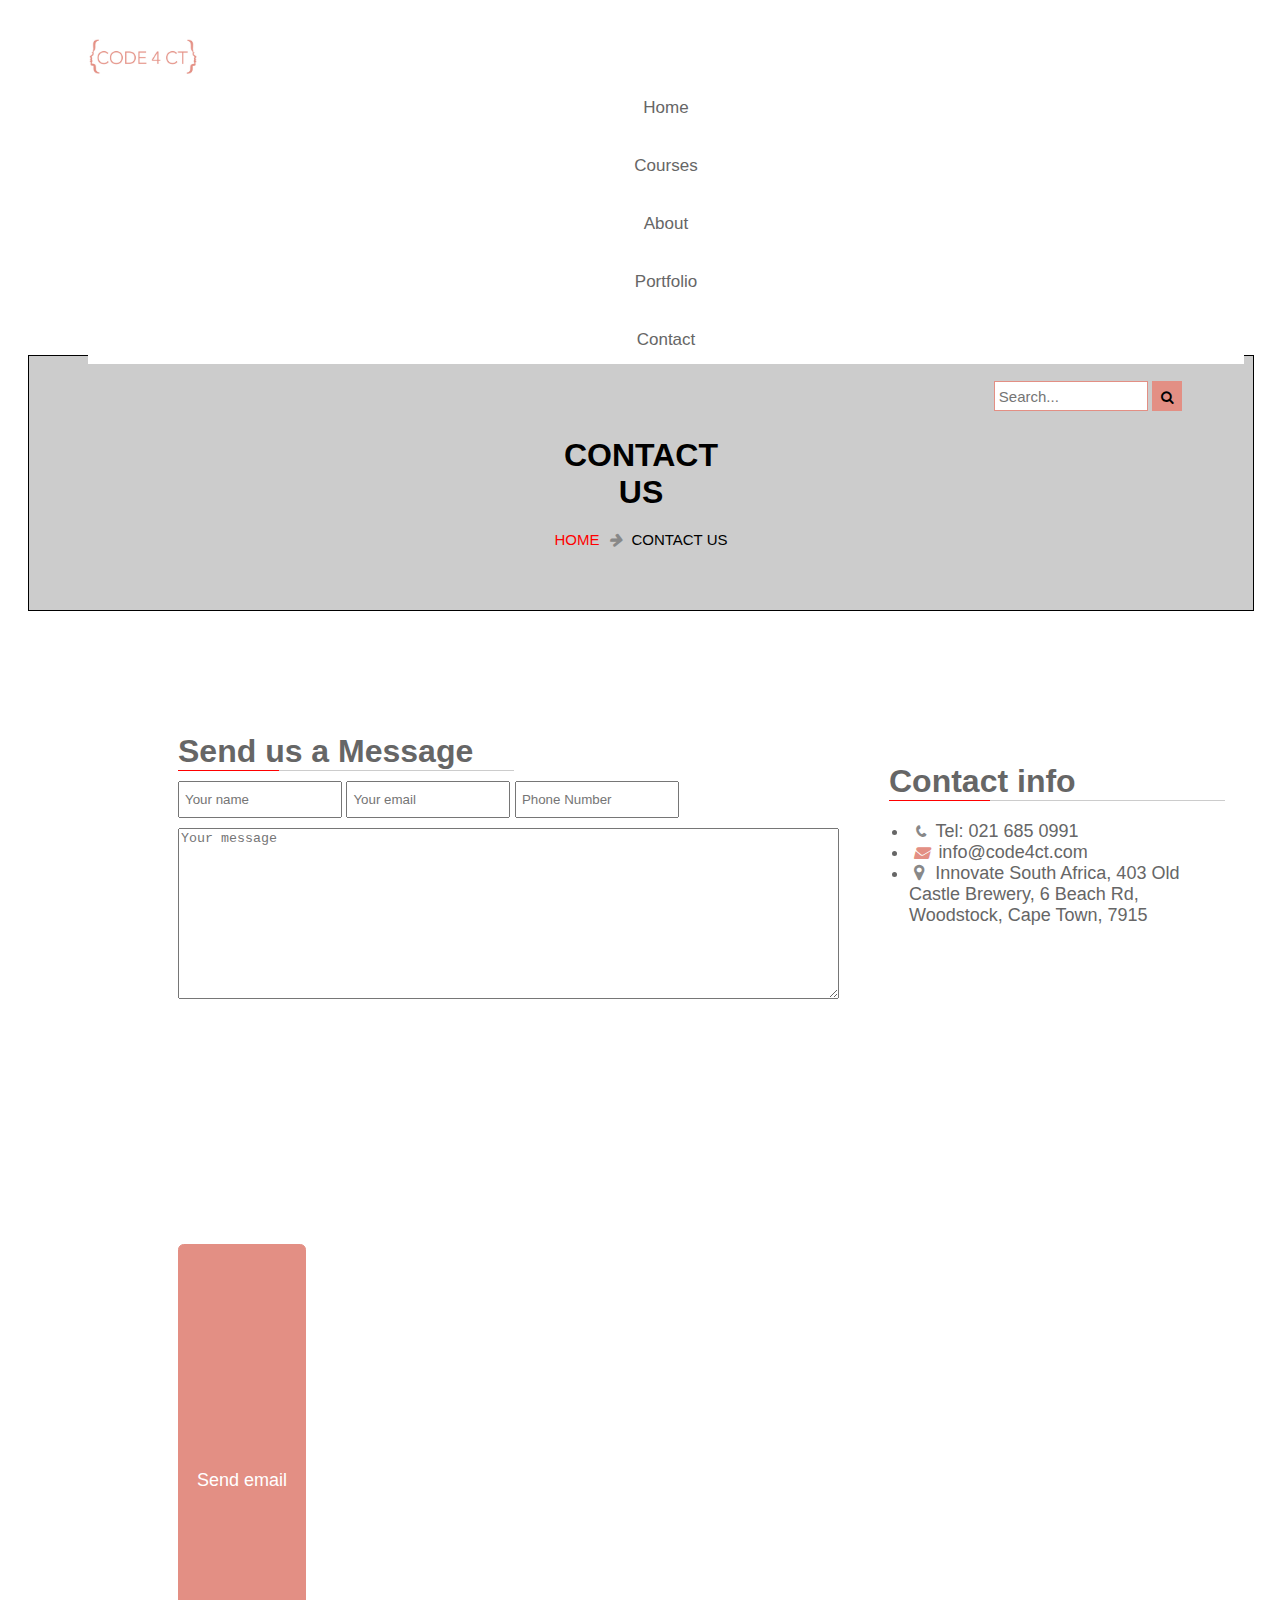
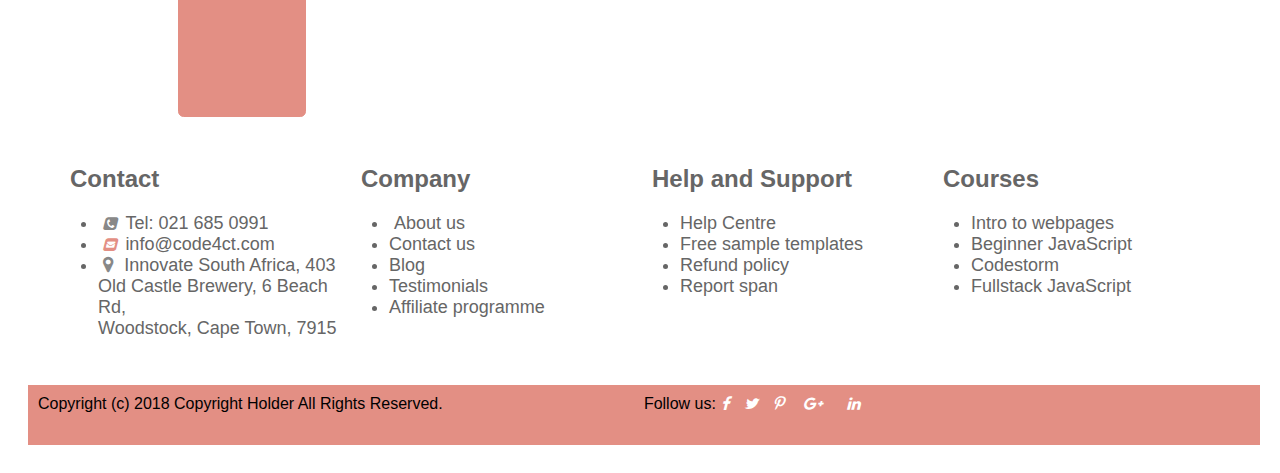
<file: contact.html>
<!DOCTYPE html>
<html>
<head>
    <meta charset="utf-8" />
    <meta http-equiv="X-UA-Compatible" content="IE=edge">
    <title>Contact Page</title>
    <meta name="viewport" content="width=device-width, initial-scale=1">
    <link href="https://stackpath.bootstrapcdn.com/font-awesome/4.7.0/css/font-awesome.min.css" rel="stylesheet" integrity="sha384-wvfXpqpZZVQGK6TAh5PVlGOfQNHSoD2xbE+QkPxCAFlNEevoEH3Sl0sibVcOQVnN" crossorigin="anonymous">
    <link rel="stylesheet" type="text/css" media="screen" href="css/main.css" />
    <!-- <script src="main.js"></script> -->
</head>
<body>
    <div class="navbar">
        <section>
            <nav class="nav" id="nav">
              <div class="logo"><a href="#home" style="margin:0;padding:0;background-color: white;"><img src="images/code4ct-logo-1.jpg" alt="code4ct logo" class="active"></a></div>       

                <a href="index.html" id="active style="color:#e38f84;">Home</a>
                <a href="courses.html">Courses</a>   
                <a href="about.html">About</a>             
                <a href="portfolio.html">Portfolio</a>
                <a href="contact.html">Contact</a>
                <div class="search_bar">
                    <input type="search" placeholder="Search..." id="searchField">
                    <button id="searchButton"><i class="fa fa-search"></i></button>
                </div>
            </nav>
        </section>
    </div>

    <!-- banner section -->
    <section class="secondaryNav">
        <div class="">
            <div class="">
                <h1>CONTACT US</h1>
                <div class="traverselinks">
                    <a href="#" style="color:red">HOME</a>
                    <i class="fas fa-arrow-right"></i>
                    <a href="#" style="color:black">CONTACT US</a>
                </div>
            </div>
        </div>
    </section>
    <!-- contact information section -->
    <div class="contactSection" id="theTop">
        <section class="contactForm">
           <h1>
              Send us a Message
              <div class="lineOuter">
                 <div class="lineInner"></div>
              </div>
           </h1>
           <input type="text" name="" value="" placeholder="Your name">
           <input type="text" name="" value="" placeholder="Your email">
           <input type="text" name="" value="" placeholder="Phone Number">
           <textarea name="name" rows="11" cols="80" placeholder="Your message"></textarea>
           <p>
           <button type="button" name="button" class="emailButton">Send email</button>
        </p>
        </section>
        <section class="contactInfo">
           <h1 class="contactHeading">
              Contact info
              <div class="lineOuter">
                 <div class="lineInner"></div>
              </div>
           </h1>
           <div class="footerColumn1">
            <ul>
             <li><a href=""><i class="far fa-phone"></i>Tel: 021 685 0991</a></li>
             <li><a href=""><i class="fal fa-envelope" style="color:#e38f84;"></i>info@code4ct.com</a></li>
             <li> <a href=""><i class="fa fa-map-marker"></i>Innovate South Africa, 403 Old Castle Brewery, 6 Beach Rd,<br> Woodstock, Cape Town, 7915<br></a></li>
         </ul>
        </div>
         </div>
        </section>
     </div>
     <iframe src="https://www.google.com/maps/embed?pb=!1m14!1m8!1m3!1d1655.321978657781!2d18.448715!3d-33.924562!3m2!1i1024!2i768!4f13.1!3m3!1m2!1s0x0%3A0xe3d98aec2cc1ee1c!2sUrbantek!5e0!3m2!1sen!2sus!4v1529619648381" width="100%" height="600px" frameborder="0" style="border:0" allowfullscreen></iframe>


    <footer class="sub_footer">
        <div class="footerColumn1">
           <h2 class="subHeading">Contact</h2>
           <ul>
            <li><a href=""><i class="far fa-phone-square"></i>Tel: 021 685 0991</a></li>
            <li class="mail"><a href=""><i class="fal fa-envelope-square" style="color:#e38f84;"></i>info@code4ct.com</a></li>
            <li> <a href=""><i class="fa fa-map-marker"></i>Innovate South Africa, 403 Old Castle Brewery, 6 Beach Rd,<br> Woodstock, Cape Town, 7915<br></a></li>
        </ul>
        </div>
        <div class="footerColumn2">
           <h2 class="subHeading" >Company</h2>
           <ul>
              <li class="aboutUs"><a href="">About us</a></li>
              <li>Contact us</li>
              <li>Blog</li>
              <li>Testimonials</li>
              <li>Affiliate programme</li>
           </ul>
        </div>
        <div class="footerColumn3">
           <h2 class="subHeading">Help and Support</h2>
           <ul>
              <li>Help Centre</li>
              <li>Free sample templates</li>
              <li>Refund policy</li>
              <li>Report span</li>
           </ul>
        </div>
        <div class="footerColumn4">
                <h2 class="subHeading">Courses</h2>
                <ul>
                   <li>Intro to webpages</li>
                   <li>Beginner JavaScript</li>
                   <li>Codestorm</li>
                   <li>Fullstack JavaScript</li>
                </ul>
             </div>
     </footer>
     <div class="bottomFooter">
            <footer class="primaryFooter">
               <div>  Copyright (c) 2018 Copyright Holder All Rights Reserved.</div>
               <div class="copyright">Follow us:<i class="fab fa-facebook-f"></i>
                  <i class="fab fa-twitter"></i>
                  <i class="fab fa-pinterest-p"></i>
                  <a href=""><i class="fab fa-google-plus"></i></a>
                  <a href=""><i class="fab fa-linkedin"></i></a>
               </div>
            </footer>
            <div class="topButton"></div>
         </div>
</body>
</html>
</file>
<file: css/main.css>
body {
  font-family: "Open Sans", sans-serif;
  padding: 20px; }

img {
  width: 250px;
  height: 225px;
  display: block;
  margin: 5px auto; }

img:hover {
  filter: brightness(80%);
  transform: scale(1.1); }

.banner h1 {
  color: white;
  width: 500px;
  height: 50px;
  text-align: center;
  position: absolute;
  line-height: 1.2em;
  top: 38px;
  left: 575px;
  font-weight: 600;
  font-size: 33px;
  transform: translate(-50%, 50%); }
.banner p {
  color: white;
  width: 870px;
  height: 50px;
  line-height: 1.7em;
  text-align: center;
  position: absolute;
  top: 148px;
  left: 575px;
  font-size: 100%;
  transform: translate(-50%, 50%); }

.about p {
  padding: 10px;
  padding-left: 0;
  padding-top: 0;
  font-size: 16px; }

.icon {
  font-family: "Open Sans", sans-serif; }

h1 {
  margin-bottom: 10px; }

i {
  font-family: FontAwesome;
  font-size: 15px;
  color: #888888;
  text-decoration: none; }

input {
  padding: 5px;
  margin-bottom: 10px;
  width: 150px;
  height: 22.5px; }

._grid {
  text-align: justify !important;
  text-justify: distribute-all-lines;
  font-size: 0 !important;
  text-rendering: optimizespeed; }

._grid:after {
  content: "";
  display: inline-block;
  width: 100%; }

._column {
  display: inline-block;
  vertical-align: top;
  font-size: medium;
  text-align: left;
  text-rendering: optimizeLegibility; }

._btn {
  display: inline-block;
  background-color: #bdc3c7;
  border: none;
  padding: 1.2em 1em;
  text-align: center;
  font-weight: 300;
  margin-top: 0px; }

._btn:hover,
.cart-totals:hover ._btn {
  background-color: #3498db;
  color: #ecf0f1; }

/**
 * @section: shopping-cart;
 */
.shopping-cart {
  width: 80%;
  max-width: 60rem;
  margin: 0 auto; }

/**
 * @extends: _grid;
 */
.shopping-cart--list-item {
  border: 1px solid #bdc3c7;
  margin-bottom: 3rem;
  height: 13rem;
  overflow: hidden; }

.shopping-cart--list-item:hover,
.shopping-cart--list-item:hover * {
  border-color: #3498db; }

.shopping-cart--list-item > ._column {
  height: 100%;
  /* make vertical lines match */ }

/**
 * @section: product-image;
 * @extends: _column;
 */
.product-image {
  width: 16.663198%;
  background: url("[data-uri]") no-repeat center/cover transparent; }

/**
 * @section: product-info;
 * @extends: _column;
 */
.product-info {
  width: 70.832119%;
  padding: .5rem; }

.product-name {
  font: 300 1.2em/1 "Lato", sans-serif;
  letter-spacing: -.025em;
  margin: 0 0 .125em; }

.price {
  line-height: 1;
  text-align: right; }

.product-single-price {
  margin-top: -1rem;
  font-size: 1.4em; }

/**
 * @section: product-modifiers;
 * @extends: _column;
 */
.product-modifiers {
  width: 12.496358%;
  text-align: right;
  border-left: 1px solid #bdc3c7; }

.product-qty,
.product-subtract,
.product-plus {
  width: 33.330557%;
  background-color: transparent;
  color: #686868;
  text-align: center; }

.product-qty {
  padding: .35em .75em; }

.product-remove {
  font-size: .875em;
  margin-top: 0.35rem;
  background-color: #e74c3c;
  color: #ecf0f1;
  width: 100%; }

.product-modifiers:hover .product-remove {
  visibility: visible; }

.product-remove:before {
  margin-right: .5em; }

.product-remove:hover {
  background-color: #c0392b; }

.product-total-price {
  border-top: 1px solid #bdc3c7;
  color: #95a5a6;
  font-size: 1.25em;
  padding: .5rem; }

.shopping-cart--list-item:hover .product-total-price {
  background-color: #3498db;
  color: #ecf0f1; }

/**
 * @section: cart-totals;
 * @extends: _grid;
 */
.cart-totals {
  position: sticky;
  z-index: 1px;
  bottom: 0;
  background-color: #e38f84;
  margin-left: 40px; }

.cart-totals ._column {
  width: 19.984013%;
  padding: .5rem;
  line-height: 1.2; }

.cart-totals ._column:not(:last-of-type) {
  border-right: 1px solid #bdc3c7; }

.cart-totals ._column:first-of-type {
  padding-left: 0; }

.cart-totals-key {
  font-size: 1.125em;
  color: #bdc3c7; }

.cart-totals ._column:hover .cart-totals-value,
.cart-totals ._column:hover .cart-totals-key {
  color: #333; }

.cart-totals-value {
  font-size: 2em; }

._column.checkout {
  text-align: right;
  padding: 0;
  margin-top: 1.5em;
  vertical-align: middle; }

.checkout-btn:before {
  margin-right: .5em; }

._btn.checkout-btn:hover {
  background-color: #2980b9; }

/**
 * Animations
 */
.product-remove,
.cart-totals * {
  transition: all .2s ease; }

.closing {
  transition: all .5s ease;
  transform: translate3d(0, -100%, 0);
  opacity: 0; }

.product-desc {
  font-size: 90%; }

.logo a {
  margin: 0;
  padding-right: 2.083em; }

.logo a img {
  width: auto;
  margin: 0.625em 200px 0 0.625em;
  height: 2.083em;
  float: left; }

.search_bar {
  /*height: ;*/
  display: block;
  float: right;
  margin-right: 1.250em; }

.search_bar input {
  height: 30px;
  width: 10.250em;
  border: 1px solid #e38f84;
  padding: 4px;
  font-size: 15px; }

#searchButton {
  line-height: 30px;
  width: 30px;
  height: 30px;
  margin-top: 1.250em;
  border: 1px solid #e38f84;
  background-color: #e38f84; }

#searchButton:hover {
  color: white;
  margin-top: 1.250em;
  border: 1px solid #e38f84;
  background-color: #ccc; }

.searchBar button, .searchBar input {
  outline: none; }

.fa-search {
  color: black; }

.main_heading {
  text-align: center;
  font-size: 2.0em;
  margin: 3px; }

.paragraph {
  display: block; }

.mainButtons {
  width: 36.250em;
  display: block;
  margin: 0 360px; }

.codingButton {
  font-size: 1.125em;
  padding: 0.625em 1.000em;
  background-color: #e38f84;
  border: 0.5px solid #ffffff;
  z-index: 10;
  color: white;
  margin-top: 350px; }

.donate_button {
  background-color: black;
  font-size: 1.125em;
  padding: 0.625em 1.000em;
  border: 0.5px solid #ffffff;
  z-index: 10;
  color: white;
  margin-top: 350px; }

.mainButtons button:hover {
  background-color: #555555;
  border-color: white;
  padding-right: 5%; }

.readMore button:hover {
  background-color: #555555;
  border-color: white;
  padding-right: 5%; }

.lineOuter {
  width: 10.5em;
  background-color: #ccc; }

.lineInner {
  width: 30%;
  background-color: red;
  height: 1.5px;
  display: block;
  margin: 0;
  position: relative;
  bottom: 0; }

.readMore {
  padding: 8px 0.875em;
  width: 130px;
  font-size: 1.125em;
  background-color: white;
  color: grey;
  border: 2px solid grey;
  transition: all 300ms ease-in-out;
  text-align: center; }

button:hover {
  padding-left: 5%; }

.icons {
  background-color: black;
  color: white;
  width: 100%; }

.icons > i {
  width: 6.250em; }

.icons > h3 {
  text-align: center; }

.icons > p {
  text-align: center; }

.fa-desktop {
  font-size: 4.083em;
  color: #e38f84; }

.fa-print {
  font-size: 4.083em;
  color: #e38f84; }

.fa-camera-retro {
  font-size: 4.083em;
  color: #e38f84; }

.fa-volume-up {
  font-size: 4.083em;
  color: #e38f84; }

a {
  padding: 5px;
  text-decoration-line: none;
  text-decoration: none; }

.mail a:hover {
  color: #e38f84; }

.aboutUs a:hover {
  color: #e38f84; }

.aboutUs a {
  color: #666666; }

.subscribe h1 {
  text-align: center;
  margin-top: 1.250em;
  margin-bottom: 5px; }

.subscribe table {
  display: block;
  margin: 0 auto; }

.subscribe p {
  text-align: center;
  margin-bottom: 1.250em;
  margin-top: 1.250em; }

.subscribe table tr td input {
  width: 100%;
  height: 35px;
  outline: none;
  background-color: #f9f9f9; }

.subscribe table tr td button {
  width: 9.250em;
  display: block;
  height: 35px;
  border: 1px solid #e38f84;
  outline: none;
  font-size: 15px;
  background-color: #e38f84;
  margin-left: 0.625em; }

.subscribe table tr td button:hover {
  padding-right: 11px; }

.container {
  width: 70%;
  display: block;
  margin: 0 auto;
  height: 178px;
  border: 1px solid black;
  overflow: hidden;
  background-color: black; }

.sub {
  height: 180px;
  width: 5180px;
  background-color: black;
  animation-name: carousel;
  animation-duration: 40s;
  animation-timing-function: linear;
  animation-iteration-count: infinite;
  position: relative;
  left: 100%; }

.sub img {
  display: inline;
  width: auto;
  height: 180px;
  margin-right: 2.083em; }

@keyframes carousel {
  100% {
    position: relative;
    left: -4580px; } }
.sub_footer {
  display: grid;
  grid-template-columns: 1fr 1fr  1fr 1fr;
  padding: 1.250em;
  color: #666666; }

.sub_footer article {
  margin: 1.250em 0; }

ul li {
  font-size: 1.125em; }

.footerColumn1 a {
  margin-right: 5px;
  color: #666666; }
.footerColumn1 i {
  margin-right: 0.625em; }

.subHeading {
  margin-left: 12px; }

#back2Top {
  width: 70px;
  line-height: 70px;
  overflow: hidden;
  z-index: 999;
  display: none;
  cursor: pointer;
  -moz-transform: rotate(270deg);
  -webkit-transform: rotate(270deg);
  -o-transform: rotate(270deg);
  -ms-transform: rotate(270deg);
  transform: rotate(270deg);
  position: fixed;
  bottom: 70px;
  right: 50px;
  background-color: #DDD;
  color: #555;
  text-align: center;
  font-size: 30px;
  text-decoration: none;
  border: 1px solid black; }

#back2Top:hover {
  background-color: #e38f84;
  color: #000;
  transition: 0.9s; }

.welcomeButton {
  padding: 10px 16px;
  border: 1px solid #e38f84;
  background-color: #e38f84;
  color: white;
  border-radius: 5px;
  margin-top: 10px;
  font-size: 18px; }

.welcomeButton:hover {
  padding: 10px 17.6px; }

.welcomeImage > img {
  height: 400px;
  width: 600px;
  margin-left: 80px; }

.whoWeAreSection > img {
  height: 400px;
  width: 600px; }

.colorPink {
  color: #e38f84; }

.whoWeAreText {
  padding: 0 5%; }

.whoWeAreText p {
  padding: 10px 0; }

.emailButton {
  padding: 12.5em 1em;
  border: 0.0625em solid #e38f84;
  background-color: #e38f84;
  color: white;
  border-radius: 0.3125em;
  margin-top: 12.5em;
  font-size: 1.125em; }

.contactInfo {
  padding: 30px; }

.contactHeading {
  padding-left: 20px;
  margin-bottom: 20px; }

.navbar {
  position: sticky;
  top: 0;
  width: 100%;
  z-index: 1; }

.nav {
  height: 70px;
  top: 0;
  z-index: 20;
  background-color: white;
  padding-left: 50px;
  padding-right: 50px; }

.nav a {
  margin: 10px 0 0 10px;
  background-color: white;
  float: left;
  display: block;
  color: #666666;
  text-align: center;
  padding: 14px 16px;
  text-decoration: none;
  font-size: 17px; }

.dropdown {
  margin: 10px 0 0 10px;
  float: left; }

.dropdown .dropbtn {
  font-size: 17px;
  border: none;
  outline: none;
  margin: 0;
  font-family: inherit;
  color: #666666;
  padding: 14px 16px;
  background-color: white;
  margin: 0; }

.drop_content {
  display: none;
  position: absolute;
  background-color: white;
  min-width: 160px;
  box-shadow: 0px 8px 16px rgba(0, 0, 0, 0.2);
  z-index: 1; }

.drop_content a {
  display: block;
  float: none;
  color: #e38f84;
  padding: 12px 16px;
  text-decoration: none;
  text-align: left; }

.nav a:hover, dropdown:hover .dropbtn {
  background-color: #555;
  color: white;
  transition: 1s ease-in-out; }

.dropdown:hover .drop_content {
  display: block;
  transition: 1s ease-in-out; }

.banner {
  background-image: url(../images/Code4CT-homepage.jpg);
  width: 100%;
  height: 800px;
  background-color: #4e4e4e;
  margin-top: 10px;
  background-size: cover;
  background-blend-mode: multiply; }

.mainHeading {
  display: block;
  margin: 0 auto;
  position: relative;
  width: 60%;
  padding: 40px 50px;
  color: white;
  height: 50%;
  top: 20%; }

.about {
  display: grid;
  grid-gap: 20px;
  grid-template-columns: auto auto;
  height: 600px;
  width: 70%;
  padding-top: 20px; }

.about > div {
  justify-content: center;
  align-items: center;
  padding-right: 10px;
  padding-top: 10px;
  padding-bottom: 20px; }

.images_gallery {
  display: grid;
  grid-template-columns: auto auto;
  grid-gap: 5px;
  margin-bottom: 115px; }
  .images_gallery .images_gallery img:hover {
    transform: scale(1.2); }

.images_gallery > div {
  display: grid;
  width: 250px;
  height: 230px; }

.para {
  padding: 20px;
  height: 500px;
  margin-top: 11px;
  margin-left: 150px;
  width: 439px; }

.icons {
  background-color: black;
  display: grid;
  grid-gap: 20px;
  grid-template-columns: 25% 25% 25% 25%;
  height: 200px;
  width: 100%;
  padding-top: 10px; }

.icons > div {
  display: grid;
  justify-content: center;
  align-items: center;
  text-align: center;
  width: 250px;
  height: 150px;
  border-radius: 5px;
  margin-top: 10px;
  padding-right: 20px; }

.portfolio {
  padding-right: 150px;
  padding-left: 150px;
  padding-top: 100px; }
  .portfolio p {
    padding-right: 300px;
    font-size: 18px; }

.gallery_container {
  display: grid;
  grid-gap: 10px;
  padding: 20px; }

.gallery_container > div {
  text-align: center;
  font-size: 30px; }

.portfolio1 {
  grid-column: 1;
  grid-row: 1;
  height: 200px;
  width: 250px; }

.portfolio2 {
  grid-column: 3;
  grid-row: 1 / span 3;
  width: 500px; }
  .portfolio2 img {
    width: 450px;
    height: 450px; }

.portfolio3 {
  color: green;
  height: 200px;
  width: 250px; }

.portfolio4 {
  grid-column: 1;
  grid-row: 3;
  height: 200px;
  width: 250px;
  padding-bottom: 20px; }

.portfolio5 {
  grid-row: 3;
  height: 200px;
  width: 250px;
  padding-bottom: 20px; }

/*About section*/
.aboutPreview {
  margin: 10px; }

.aboutPreview button {
  padding: 8px 14px;
  width: 130px;
  font-size: 18px;
  background-color: white;
  color: grey;
  border: 1px solid grey;
  border-radius: 5px; }

.aboutPreview button:hover {
  width: 143px; }

.aboutPreview p {
  padding: 10px;
  padding-left: 0;
  padding-top: 0;
  font-size: 16px; }

.aboutPreview .imageGrid img:hover {
  transform: scale(1.2); }

.largeImage {
  background-size: cover; }

.meet_the_team {
  padding-right: 100px;
  padding-left: 120px;
  padding-top: 30px; }
  .meet_the_team h1 {
    margin-left: 45px; }
  .meet_the_team .lineOuter {
    margin-left: 45px; }

.team_grid {
  display: grid;
  /* Creating Columns */
  grid-template-columns: 25% 25% 25% 25%;
  /* Create spaces between items or "blocks" */
  grid-gap: 15px;
  background-color: white;
  color: black; }

.team_grid > div {
  text-align: center;
  font-size: 14px;
  text-align: left;
  height: 250px; }

.team_grid_2 {
  display: grid;
  /* Creating Columns */
  grid-template-columns: 25% 25% 25% 25%;
  /* Create spaces between items or "blocks" */
  grid-gap: 15px;
  background-color: white;
  color: black; }

.team_grid_2 > div {
  text-align: center;
  font-size: 14px;
  text-align: left;
  height: 250px; }

.counter {
  padding: 50px 5%;
  width: 90%;
  background-color: black;
  display: grid;
  grid-template-columns: 1fr 1fr 1fr 1fr;
  background-color: black;
  color: white; }

.counter h1, .counter p {
  text-align: center; }

.counter .line {
  height: 7px;
  width: 20%;
  background-color: #e38f84;
  display: block;
  margin: 0 auto;
  margin-bottom: 20px; }

.counter h1 {
  font-size: 35px;
  margin-bottom: 10px;
  margin-top: 10px; }

.counter p {
  margin-bottom: 40px; }

.subscribe {
  width: 100%;
  height: 150px; }

.carousel {
  background-color: black;
  width: 100%;
  height: 200px; }

/* Secondary footer */
.sub_footer {
  margin: 10px;
  text-align: left; }

/* Primary Footer */
.primaryFooter {
  padding: 10px;
  background-color: #e38f84; }

.primaryFooter {
  display: grid;
  width: 99%;
  height: 40px;
  background-color: #e38f84;
  grid-template-columns: 1fr 1fr; }
  .primaryFooter i {
    color: white;
    padding: 5px; }

.secondaryNav {
  padding: 5% 0;
  width: 100%;
  background-color: #ccc;
  border: 1px solid black; }

.secondaryNav div div {
  width: 200px;
  display: block;
  margin: 0 auto; }

.secondaryNav div div h1 {
  text-align: center;
  margin: 20px; }

.traverselinks {
  text-align: center;
  color: white; }

.progressBar {
  background-color: black;
  width: 100%;
  padding: 20px;
  height: 200px; }

.progressBar p {
  color: white; }

.circle {
  float: left;
  width: 25%;
  text-align: center; }

.bar-circle {
  display: block;
  margin: 0.7em auto; }

.traverselinks a {
  font-size: 15px;
  text-decoration: none;
  color: white; }

.info {
  display: grid;
  grid-gap: 20px;
  grid-template-columns: auto auto;
  height: 500px;
  width: 100%;
  padding-top: 20px; }

.about > div {
  justify-content: center;
  align-items: center;
  padding-right: 10px;
  padding-top: 10px;
  padding-bottom: 20px; }

.welcomeImage {
  padding-top: 60px;
  padding-right: 250px; }

.whoWeAreSection {
  display: grid;
  grid-template-columns: 1fr 1fr; }

.contactSection {
  display: grid;
  grid-template-columns: 1fr 1fr;
  height: 300px;
  padding: 100px;
  margin-left: 50px;
  color: #666666; }

.portfolioContainer {
  display: grid;
  grid-template-columns: 23% 23% 31% 23%;
  width: 100%; }

.portfolioContainerSecond {
  display: grid;
  grid-template-columns: 23% 31% 23% 23%;
  width: 100%;
  margin-top: -47px; }

.portfolioContainerThird {
  display: grid;
  grid-template-columns: 23% 23% 31% 23%;
  width: 100%;
  margin-top: -47px; }

.portfolioGridImage img {
  height: 422px;
  width: 100%; }

.portfolioLarge img {
  width: 100%;
  height: 422px; }

#secondContainer {
  display: none; }

.thirdContainer {
  display: none; }

@media screen and (min-width: 1200px) {
  .icons div {
    margin: 0; }

  .aboutPreview {
    margin: 150px 15%; }

  .aboutPreview .imageGrid {
    margin: 60px 0; }

  .icons {
    padding: 80px;
    width: 89%;
    display: grid;
    grid-template-columns: auto auto auto auto; }

  .meet_the_team {
    padding: 50px 15%;
    width: 70%; }

  .meetOurTeam .teamGrid {
    margin: 30px 0; }

  .stats {
    padding: 50px 15%;
    width: 70%;
    display: grid;
    grid-template-columns: 1fr 1fr 1fr 1fr; }

  .secondaryFooter {
    padding: 50px 15%;
    grid-gap: 20px; } }
@media screen and (min-width: 800px) {
  .fourImages {
    display: grid;
    grid-template-columns: 250px 250px;
    grid-template-rows: 200px 200px;
    grid-gap: 10px; } }
@media screen and (max-width: 800px) {
  .search_bar {
    display: none; }

  .navbar a {
    display: inline; }

  .about {
    display: grid;
    grid-template-columns: 1fr;
    grid-template-rows: 1fr 1fr;
    height: 1100px; }

  .icons {
    display: grid;
    grid-template-columns: 1fr;
    grid-template-rows: auto auto auto auto;
    height: 1200px;
    margin-left: 10px;
    width: 99%;
    padding-left: 265px; }

  .gallery_container {
    display: none; }

  .counter {
    display: grid;
    grid-template-columns: 1fr;
    grid-template-rows: 1fr 1fr 1fr 1fr; }

  .portfolio h1 {
    text-align: center; }

  .lineOuter {
    display: none; }

  .lineInner {
    display: none; }

  .sub_footer {
    display: grid;
    grid-template-columns: 1fr;
    grid-template-rows: 1fr 1fr 1fr 1fr; } }
@media screen and (max-width: 1070px) {
  .icons {
    display: grid;
    grid-template-columns: 1fr 1fr;
    grid-template-rows: auto auto;
    height: 521px;
    margin-left: 10px;
    width: 95%; }

  .lineInner {
    text-align: center; }

  .lineOuter {
    text-align: center; }

  .portfolio h1 {
    text-align: center; }

  .portfolio p {
    text-align: center;
    width: 100%; }

  .meet_the_team h1 {
    text-align: center; }

  .team_info {
    text-align: center; }

  .gallery_container {
    display: none; }

  .about {
    display: grid;
    grid-template-columns: 1fr;
    grid-template-rows: 1fr 1fr;
    height: 1100px; }

  .team_grid {
    display: grid;
    grid-template-columns: 1fr 1fr;
    grid-template-rows: 1fr 1fr; }

  .team_grid_2 {
    display: grid;
    grid-template-columns: 1fr 1fr;
    grid-template-rows: 1fr 1fr; }

  .banner {
    background-image: none;
    width: 100%;
    height: 800px;
    background-color: #4e4e4e;
    margin-top: 10px;
    background-size: cover;
    background-blend-mode: multiply; }

  .mainHeading {
    font-size: 10px;
    color: white;
    text-align: center; }

  .banner p {
    text-align: center;
    font-size: 28px; }

  .banner p {
    color: white;
    width: 400px;
    height: none;
    line-height: none;
    text-align: none;
    position: none;
    top: none;
    left: none;
    font-size: none;
    transform: translate(-50%, 50%);
    padding: -53px;
    padding-left: none;
    margin-left: -225px;
    line-height: none;
    text-align: none;
    margin-top: -80px; }

  .banner h1 {
    color: white;
    width: 192px;
    height: none;
    line-height: none;
    text-align: none;
    position: none;
    top: -176px;
    left: none;
    font-size: 28px;
    transform: translate(-50%, 50%);
    padding: -53px;
    padding-left: none;
    margin-left: -255px;
    line-height: none;
    text-align: none; }

  .codingButton {
    font-size: 1.125em;
    padding: 0.625em 1.000em;
    background-color: #e38f84;
    border: 0.5px solid #ffffff;
    z-index: 10;
    color: white;
    margin-top: 350px; }

  .mainButtons {
    grid-template-rows: none;
    width: none;
    display: block;
    margin: 185px 0px;
    margin-right: 20px; }

  .secondaryNav {
    width: 100%; }

  .info {
    display: grid;
    grid-template-columns: 1fr;
    grid-template-rows: 1fr 1fr;
    height: 5%;
    padding-top: 10px; }

  .welcomeImage {
    padding-top: 0px;
    padding-bottom: 10px; }

  .para {
    height: 150px; }

  .whoWeAreSection {
    display: grid;
    grid-template-columns: 1fr;
    grid-template-rows: 1fr 1fr; }

  .welcomeImage > img {
    height: 400px;
    width: 600px; } }
@media screen and (max-width: 565px) {
  body {
    padding: 10px; }

  .banner {
    background-image: none;
    width: 100%;
    height: 800px;
    background-color: #4e4e4e;
    margin-top: 10px;
    background-size: cover;
    background-blend-mode: multiply; }

  .mainHeading {
    font-size: 10px;
    color: white;
    text-align: center; }

  .banner p {
    text-align: center;
    font-size: 28px; }

  .banner p {
    color: white;
    width: 400px;
    height: none;
    line-height: none;
    text-align: none;
    position: none;
    top: none;
    left: none;
    font-size: none;
    transform: translate(-50%, 50%);
    padding: -53px;
    padding-left: none;
    margin-left: -225px;
    line-height: none;
    text-align: none;
    margin-top: -80px; }

  .banner h1 {
    color: white;
    width: 192px;
    height: none;
    line-height: none;
    text-align: none;
    position: none;
    top: -176px;
    left: none;
    font-size: 28px;
    transform: translate(-50%, 50%);
    padding: -53px;
    padding-left: none;
    margin-left: -255px;
    line-height: none;
    text-align: none; }

  .codingButton {
    font-size: 1.125em;
    padding: 0.625em 1.000em;
    background-color: #e38f84;
    border: 0.5px solid #ffffff;
    z-index: 10;
    color: white;
    margin-top: 350px; }

  .mainButtons {
    grid-template-rows: none;
    width: none;
    display: block;
    margin: 185px 0px;
    margin-right: 20px; }

  .team_grid {
    display: grid;
    grid-template-columns: 1fr;
    grid-template-rows: 1fr 1fr 1fr 1fr; }

  .description {
    text-align: center;
    max-width: 250px;
    margin: 5px auto; }

  .team_grid_2 {
    display: grid;
    grid-template-columns: 1fr;
    grid-template-rows: 1fr 1fr 1fr 1fr; }

  .navbar a {
    display: inline;
    width: 100%; }

  .navbar {
    height: 327px;
    position: relative; }

  .icons {
    display: grid;
    grid-template-columns: 1fr;
    grid-template-rows: auto auto auto auto;
    height: 1200px;
    margin-left: 0;
    width: 100%;
    padding-left: 0;
    margin-left: 0;
    padding-right: 0;
    padding-left: 0; }

  .coding {
    margin-left: 10px; }

  .portfolio p {
    padding-right: 0;
    width: 100%;
    text-align: center; }

  .portfolio {
    padding-right: 0;
    padding-left: 0;
    margin-left: 20px;
    align-items: center;
    padding-top: 0; }

  .secondaryNav {
    width: 100%; }

  .info {
    padding: 0; }

  .para {
    margin-left: 0; }

  .welcomeImage > img {
    margin-left: 0;
    max-width: 100%; }

  .whoWeAreSection > img {
    max-width: 100%; }

  .whoWeAreText {
    max-width: 100%; }

  .subscribe {
    max-width: 100%; }

  .subscribe table {
    margin: 0; }

  .contactSection {
    display: grid;
    grid-template-columns: 1fr;
    grid-template-rows: 1fr 1fr;
    padding: 0;
    margin-left: 10px;
    height: 450px; } }
@media screen and (min-width: 100px), (max-width: 543px) {
  .banner {
    background-image: url(../images/Code4CT-homepage.jpg);
    width: 100%;
    height: 1186px;
    background-color: #4e4e4e;
    margin-top: 10px;
    background-size: cover;
    background-blend-mode: multiply; }

  .mainHeading {
    font-size: 10px;
    color: white;
    text-align: center; }

  .banner p {
    text-align: center;
    font-size: 28px; }

  .banner p {
    color: red;
    width: 196px;
    height: 100%;
    top: -486px;
    line-height: none;
    text-align: none;
    position: none;
    top: none;
    left: none;
    font-size: none;
    transform: translate(-50%, 50%);
    padding: -53px;
    padding-left: none;
    margin-left: 0px;
    line-height: none;
    text-align: none;
    margin-top: 0px;
    font-size: x-large;
    margin-left: -486px; }

  .banner h1 {
    color: white;
    width: 192px;
    height: none;
    line-height: none;
    text-align: none;
    position: none;
    top: -176px;
    left: none;
    font-size: 28px;
    transform: translate(-50%, 50%);
    padding: -53px;
    padding-left: none;
    margin-left: -255px;
    line-height: none;
    text-align: none; }

  .codingButton {
    font-size: 1.125em;
    padding: 0.625em 1.000em;
    background-color: #e38f84;
    border: 0.5px solid #ffffff;
    z-index: 10;
    color: white;
    margin-top: 350px; }

  .mainButtons {
    grid-template-rows: none;
    width: none;
    display: block;
    margin: 185px 0px;
    margin-right: 20px; }

  .team_grid {
    display: grid;
    grid-template-columns: 1fr;
    grid-template-rows: 1fr 1fr 1fr 1fr; }

  .description {
    text-align: center;
    max-width: 250px;
    margin: 5px auto; }

  .team_grid_2 {
    display: grid;
    grid-template-columns: 1fr;
    grid-template-rows: 1fr 1fr 1fr 1fr; }

  .navbar a {
    display: inline;
    width: 100%; }

  .navbar {
    height: 327px;
    position: relative; }

  .icons {
    display: grid;
    grid-template-columns: 1fr;
    grid-template-rows: auto auto auto auto;
    height: 1200px;
    margin-left: 0;
    width: 100%;
    padding-left: 0;
    margin-left: 0;
    padding-right: 0;
    padding-left: 0; }

  .coding {
    margin-left: 10px; }

  .portfolio p {
    padding-right: 0;
    width: 100%;
    text-align: center; }

  .portfolio {
    padding-right: 0;
    padding-left: 0;
    margin-left: 20px;
    align-items: center;
    padding-top: 0; }

  .secondaryNav {
    width: 100%; }

  .info {
    padding: 0; }

  .para {
    margin-left: 0; }

  .welcomeImage > img {
    margin-left: 0;
    max-width: 100%; }

  .whoWeAreSection > img {
    max-width: 100%; }

  .whoWeAreText {
    max-width: 100%; }

  .subscribe {
    max-width: 100%; }

  .subscribe table {
    margin: 0; }

  .images_gallery {
    display: none; }

  #back2Top {
    width: 25px;
    line-height: 37px;
    overflow: hidden;
    z-index: 999;
    display: none;
    cursor: pointer;
    -moz-transform: rotate(270deg);
    -webkit-transform: rotate(270deg);
    -o-transform: rotate(270deg);
    -ms-transform: rotate(270deg);
    transform: rotate(270deg);
    position: fixed;
    bottom: 70px;
    right: 133px;
    background-color: #DDD;
    color: #555;
    text-align: center;
    font-size: 30px;
    text-decoration: none;
    border: 1px solid black; }

  .mainButtons {
    display: grid;
    grid-template-columns: 1fr;
    grid-template-rows: 1fr;
    width: 100%; }

  .donate_button {
    background-color: black;
    font-size: 1.125em;
    padding: 0.625em 1.000em;
    border: 0.5px solid #ffffff;
    z-index: 10;
    color: white;
    margin-top: 7px; }

  .about p {
    padding: 221px;
    padding-left: 0;
    padding-top: 0;
    font-size: 16px;
    margin: 0px;
    font-size: 18px; }

  .readMore {
    position: relative;
    top: -203px;
    width: 52%; } }

/*# sourceMappingURL=main.css.map */
</file>
